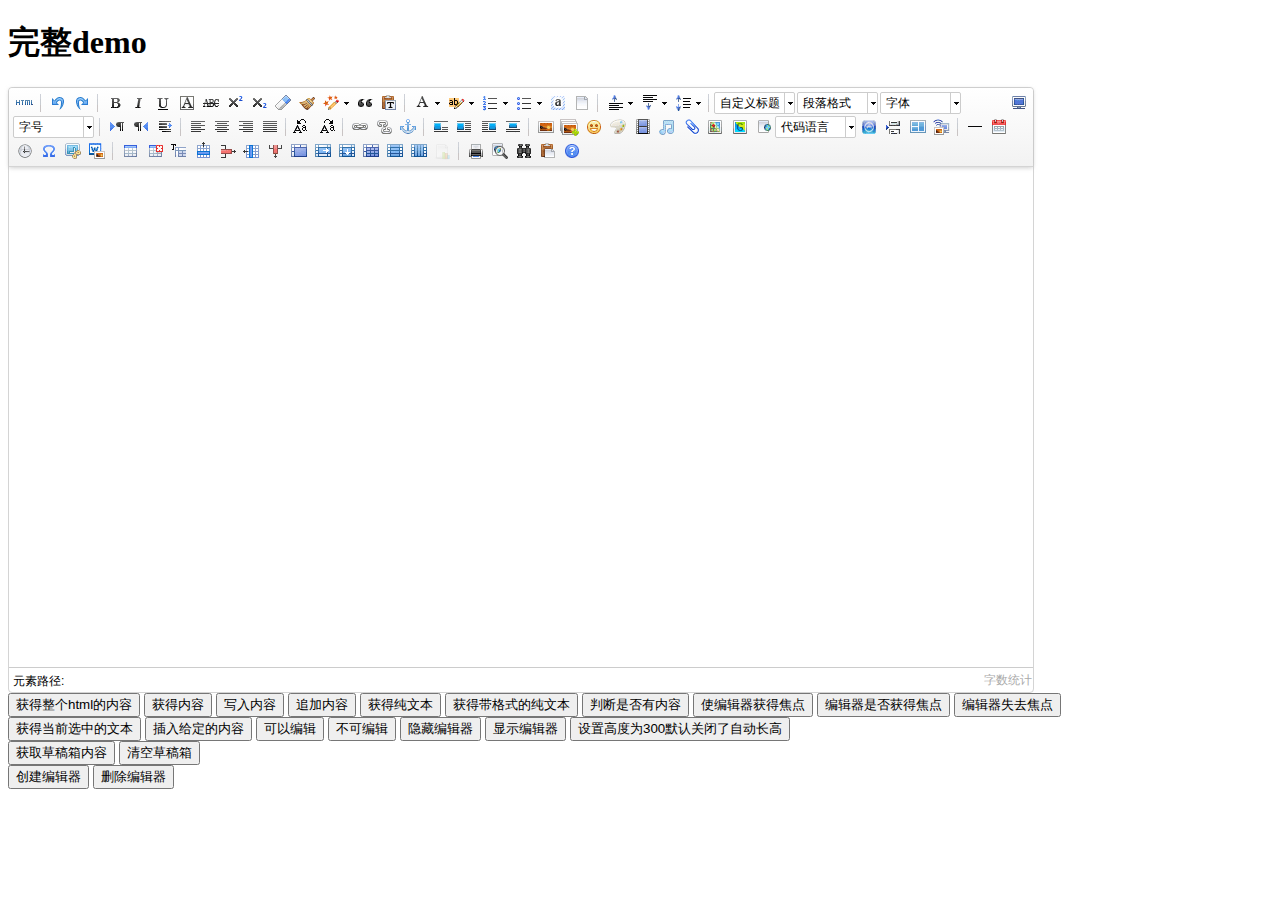
<file: public/static/ue/index.html>
<!DOCTYPE HTML PUBLIC "-//W3C//DTD HTML 4.01 Transitional//EN"
        "http://www.w3.org/TR/html4/loose.dtd">
<html>
<head>
    <title>完整demo</title>
    <meta http-equiv="Content-Type" content="text/html;charset=utf-8"/>
    <script type="text/javascript" charset="utf-8" src="ueditor.config.js"></script>
    <script type="text/javascript" charset="utf-8" src="ueditor.all.min.js"> </script>
    <!--建议手动加在语言，避免在ie下有时因为加载语言失败导致编辑器加载失败-->
    <!--这里加载的语言文件会覆盖你在配置项目里添加的语言类型，比如你在配置项目里配置的是英文，这里加载的中文，那最后就是中文-->
    <script type="text/javascript" charset="utf-8" src="lang/zh-cn/zh-cn.js"></script>

    <style type="text/css">
        div{
            width:100%;
        }
    </style>
</head>
<body>
<div>
    <h1>完整demo</h1>
    <script id="editor" type="text/plain" style="width:1024px;height:500px;"></script>
</div>
<div id="btns">
    <div>
        <button onclick="getAllHtml()">获得整个html的内容</button>
        <button onclick="getContent()">获得内容</button>
        <button onclick="setContent()">写入内容</button>
        <button onclick="setContent(true)">追加内容</button>
        <button onclick="getContentTxt()">获得纯文本</button>
        <button onclick="getPlainTxt()">获得带格式的纯文本</button>
        <button onclick="hasContent()">判断是否有内容</button>
        <button onclick="setFocus()">使编辑器获得焦点</button>
        <button onmousedown="isFocus(event)">编辑器是否获得焦点</button>
        <button onmousedown="setblur(event)" >编辑器失去焦点</button>

    </div>
    <div>
        <button onclick="getText()">获得当前选中的文本</button>
        <button onclick="insertHtml()">插入给定的内容</button>
        <button id="enable" onclick="setEnabled()">可以编辑</button>
        <button onclick="setDisabled()">不可编辑</button>
        <button onclick=" UE.getEditor('editor').setHide()">隐藏编辑器</button>
        <button onclick=" UE.getEditor('editor').setShow()">显示编辑器</button>
        <button onclick=" UE.getEditor('editor').setHeight(300)">设置高度为300默认关闭了自动长高</button>
    </div>

    <div>
        <button onclick="getLocalData()" >获取草稿箱内容</button>
        <button onclick="clearLocalData()" >清空草稿箱</button>
    </div>

</div>
<div>
    <button onclick="createEditor()">
    创建编辑器</button>
    <button onclick="deleteEditor()">
    删除编辑器</button>
</div>

<script type="text/javascript">

    //实例化编辑器
    //建议使用工厂方法getEditor创建和引用编辑器实例，如果在某个闭包下引用该编辑器，直接调用UE.getEditor('editor')就能拿到相关的实例
    var ue = UE.getEditor('editor');


    function isFocus(e){
        alert(UE.getEditor('editor').isFocus());
        UE.dom.domUtils.preventDefault(e)
    }
    function setblur(e){
        UE.getEditor('editor').blur();
        UE.dom.domUtils.preventDefault(e)
    }
    function insertHtml() {
        var value = prompt('插入html代码', '');
        UE.getEditor('editor').execCommand('insertHtml', value)
    }
    function createEditor() {
        enableBtn();
        UE.getEditor('editor');
    }
    function getAllHtml() {
        alert(UE.getEditor('editor').getAllHtml())
    }
    function getContent() {
        var arr = [];
        arr.push("使用editor.getContent()方法可以获得编辑器的内容");
        arr.push("内容为：");
        arr.push(UE.getEditor('editor').getContent());
        alert(arr.join("\n"));
    }
    function getPlainTxt() {
        var arr = [];
        arr.push("使用editor.getPlainTxt()方法可以获得编辑器的带格式的纯文本内容");
        arr.push("内容为：");
        arr.push(UE.getEditor('editor').getPlainTxt());
        alert(arr.join('\n'))
    }
    function setContent(isAppendTo) {
        var arr = [];
        arr.push("使用editor.setContent('欢迎使用ueditor')方法可以设置编辑器的内容");
        UE.getEditor('editor').setContent('欢迎使用ueditor', isAppendTo);
        alert(arr.join("\n"));
    }
    function setDisabled() {
        UE.getEditor('editor').setDisabled('fullscreen');
        disableBtn("enable");
    }

    function setEnabled() {
        UE.getEditor('editor').setEnabled();
        enableBtn();
    }

    function getText() {
        //当你点击按钮时编辑区域已经失去了焦点，如果直接用getText将不会得到内容，所以要在选回来，然后取得内容
        var range = UE.getEditor('editor').selection.getRange();
        range.select();
        var txt = UE.getEditor('editor').selection.getText();
        alert(txt)
    }

    function getContentTxt() {
        var arr = [];
        arr.push("使用editor.getContentTxt()方法可以获得编辑器的纯文本内容");
        arr.push("编辑器的纯文本内容为：");
        arr.push(UE.getEditor('editor').getContentTxt());
        alert(arr.join("\n"));
    }
    function hasContent() {
        var arr = [];
        arr.push("使用editor.hasContents()方法判断编辑器里是否有内容");
        arr.push("判断结果为：");
        arr.push(UE.getEditor('editor').hasContents());
        alert(arr.join("\n"));
    }
    function setFocus() {
        UE.getEditor('editor').focus();
    }
    function deleteEditor() {
        disableBtn();
        UE.getEditor('editor').destroy();
    }
    function disableBtn(str) {
        var div = document.getElementById('btns');
        var btns = UE.dom.domUtils.getElementsByTagName(div, "button");
        for (var i = 0, btn; btn = btns[i++];) {
            if (btn.id == str) {
                UE.dom.domUtils.removeAttributes(btn, ["disabled"]);
            } else {
                btn.setAttribute("disabled", "true");
            }
        }
    }
    function enableBtn() {
        var div = document.getElementById('btns');
        var btns = UE.dom.domUtils.getElementsByTagName(div, "button");
        for (var i = 0, btn; btn = btns[i++];) {
            UE.dom.domUtils.removeAttributes(btn, ["disabled"]);
        }
    }

    function getLocalData () {
        alert(UE.getEditor('editor').execCommand( "getlocaldata" ));
    }

    function clearLocalData () {
        UE.getEditor('editor').execCommand( "clearlocaldata" );
        alert("已清空草稿箱")
    }
</script>
</body>
</html>
</file>
